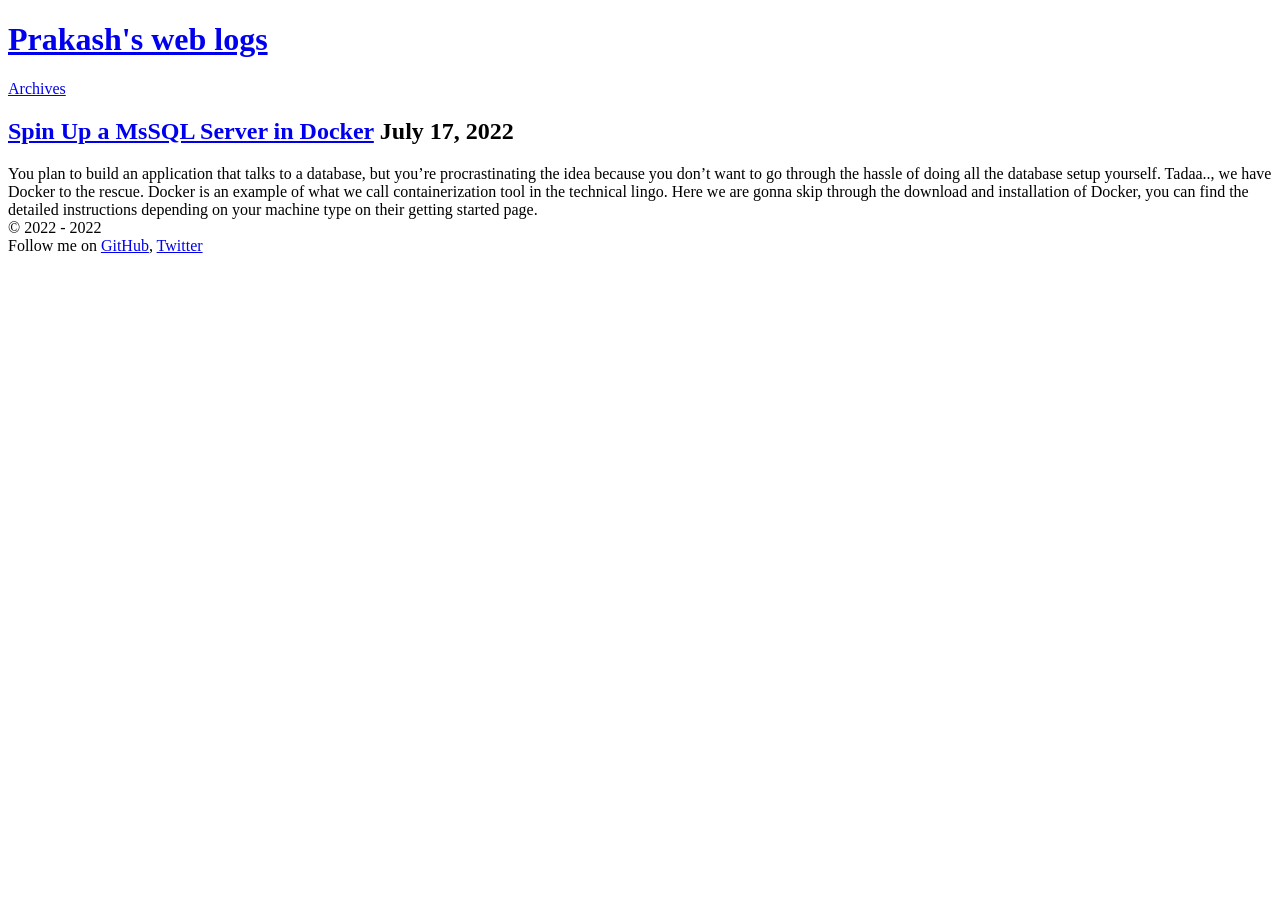
<file: myblog/public/index.html>
<!DOCTYPE html>
<html lang="en">

<head>
	<meta name="generator" content="Hugo 0.101.0" />
  <meta charset="UTF-8">
  <meta name="viewport" content="width=device-width, initial-scale=1.0">
  <meta http-equiv="X-UA-Compatible" content="ie=edge">

  
  <meta name="author" content="Prakash Dubey">

  
  
  <meta name="description" content="an example site for hugo theme TeXify">
  

  
  <link rel="icon" href="https://prakashblogs.github.io/blog/favicon.ico">

  
  
  <meta name="keywords" content=" hugo  latex  theme ">
  

  
  

  
  <meta property="og:title" content="Prakash&#39;s web logs" />
<meta property="og:description" content="an example site for hugo theme TeXify" />
<meta property="og:type" content="website" />
<meta property="og:url" content="https://prakashblogs.github.io/blog/" />



  
  <link rel="canonical" href="https://prakashblogs.github.io/blog/">

  
  
  <link rel="alternate" type="application/rss+xml" href="https://prakashblogs.github.io/blog/index.xml" title="Prakash's web logs" />
  
  <meta itemprop="name" content="Prakash&#39;s web logs">
<meta itemprop="description" content="an example site for hugo theme TeXify">

  
  <link media="screen" rel="stylesheet" href='https://prakashblogs.github.io/blog/css/common.css'>
  <link media="screen" rel="stylesheet" href='https://prakashblogs.github.io/blog/css/content.css'>

  
  
  <title>Prakash&#39;s web logs</title>
  

  
  <meta name="twitter:card" content="summary"/>
<meta name="twitter:title" content="Prakash&#39;s web logs"/>
<meta name="twitter:description" content="an example site for hugo theme TeXify"/>


  
<link rel="stylesheet" href='https://prakashblogs.github.io/blog/css/index.css'>

</head>

<body>
  <div id="wrapper">
    <header id="header">
  <h1>
    <a href="https://prakashblogs.github.io/blog">Prakash&#39;s web logs</a>
  </h1>

  <nav>
    
    <span class="nav-bar-item">
      <a class="link" href="/blog/post/">Archives</a>
    </span>
    
  </nav>
</header>

    
<main id="main" class="index">
  
  
  <div class="post">
    <h2>
      <a href="https://prakashblogs.github.io/blog/post/spin-up-a-mssql-server-in-docker/">Spin Up a MsSQL Server in Docker</a>
      <time>July 17, 2022</time>
    </h2>
    
    <div class="content">
      
      You plan to build an application that talks to a database, but you&rsquo;re procrastinating the idea because you don&rsquo;t want to go through the hassle of doing all the database setup yourself.
Tadaa.., we have Docker to the rescue. Docker is an example of what we call containerization tool in the technical lingo. Here we are gonna skip through the download and installation of Docker, you can find the detailed instructions depending on your machine type on their getting started page.
      
    </div>
  </div>
  
  
</main>

    <footer id="footer">
  <div>
    <span>© 2022</span> -
    <span>2022</span>
  </div>

  <div class="footnote">
    <span>Follow me on <a class=link href=https://github.com/rpeb>GitHub</a>,
<a class=link href=https://twitter.com/__prakashdubey>Twitter</a>

</span>
  </div>
</footer>

  </div>

  
  

  
  

  
  

</body>

</html>
</file>
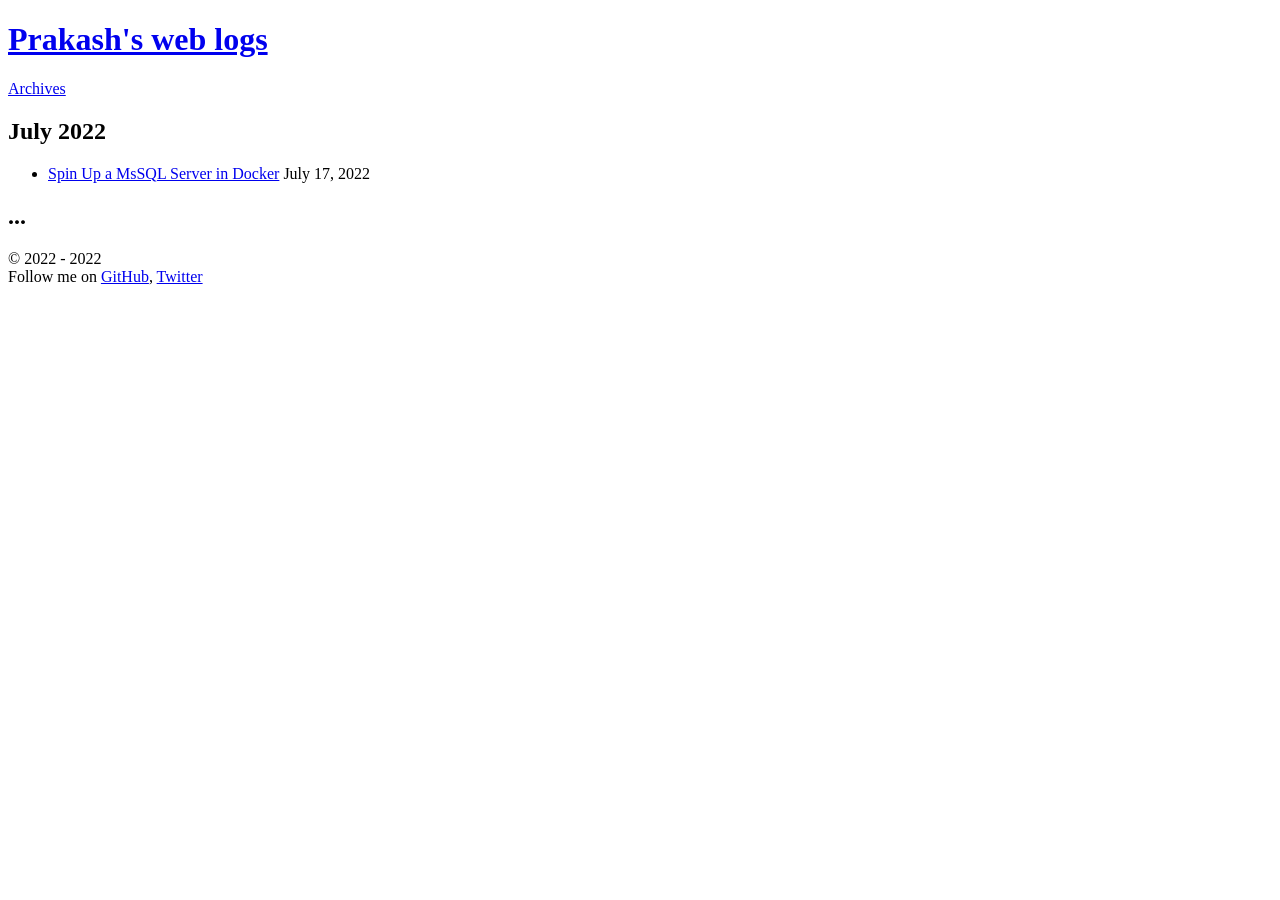
<file: myblog/public/post/index.html>
<!DOCTYPE html>
<html lang="en">

<head>
  <meta charset="UTF-8">
  <meta name="viewport" content="width=device-width, initial-scale=1.0">
  <meta http-equiv="X-UA-Compatible" content="ie=edge">

  
  <meta name="author" content="Prakash Dubey">

  
  
  <meta name="description" content="an example site for hugo theme TeXify">
  

  
  <link rel="icon" href="https://prakashblogs.github.io/blog/favicon.ico">

  
  
  <meta name="keywords" content=" hugo  latex  theme ">
  

  
  

  
  <meta property="og:title" content="Posts" />
<meta property="og:description" content="an example site for hugo theme TeXify" />
<meta property="og:type" content="website" />
<meta property="og:url" content="https://prakashblogs.github.io/blog/post/" />



  
  <link rel="canonical" href="https://prakashblogs.github.io/blog/post/">

  
  
  <link rel="alternate" type="application/rss+xml" href="https://prakashblogs.github.io/blog/post/index.xml" title="Prakash's web logs" />
  
  <meta itemprop="name" content="Posts">
<meta itemprop="description" content="an example site for hugo theme TeXify">

  
  <link media="screen" rel="stylesheet" href='https://prakashblogs.github.io/blog/css/common.css'>
  <link media="screen" rel="stylesheet" href='https://prakashblogs.github.io/blog/css/content.css'>

  
  
  <title>Posts - Prakash&#39;s web logs</title>
  

  
  <meta name="twitter:card" content="summary"/>
<meta name="twitter:title" content="Posts"/>
<meta name="twitter:description" content="an example site for hugo theme TeXify"/>


  
<link rel="stylesheet" href='https://prakashblogs.github.io/blog/css/list.css'>

</head>

<body>
  <div id="wrapper">
    <header id="header">
  <h1>
    <a href="https://prakashblogs.github.io/blog">Prakash&#39;s web logs</a>
  </h1>

  <nav>
    
    <span class="nav-bar-item">
      <a class="link" href="/blog/post/">Archives</a>
    </span>
    
  </nav>
</header>

    
<main id="main" class="archive">
  
  
  <div class="post-group">
    <h2>July 2022</h2>
    <ul>
      
      <li>
        <a class="link" href="/blog/post/spin-up-a-mssql-server-in-docker/">Spin Up a MsSQL Server in Docker</a>
        <time>July 17, 2022</time>
      </li>
      
    </ul>
  </div>
  
  <div class="post-group">
    <h2>...</h2>
  </div>
</main>

    <footer id="footer">
  <div>
    <span>© 2022</span> -
    <span>2022</span>
  </div>

  <div class="footnote">
    <span>Follow me on <a class=link href=https://github.com/rpeb>GitHub</a>,
<a class=link href=https://twitter.com/__prakashdubey>Twitter</a>

</span>
  </div>
</footer>

  </div>

  
  

  
  

  
  

</body>

</html>
</file>
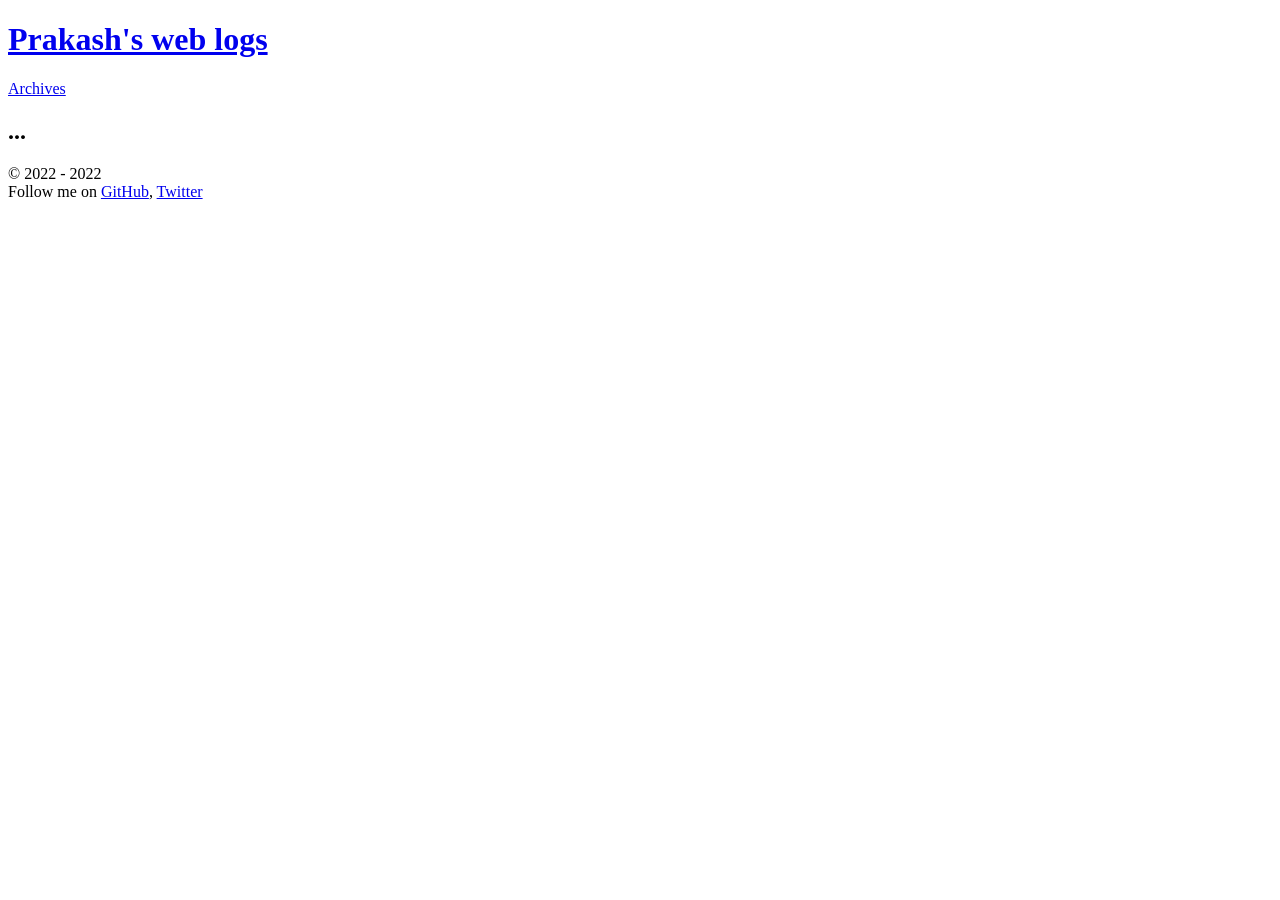
<file: myblog/public/series/index.html>
<!DOCTYPE html>
<html lang="en">

<head>
  <meta charset="UTF-8">
  <meta name="viewport" content="width=device-width, initial-scale=1.0">
  <meta http-equiv="X-UA-Compatible" content="ie=edge">

  
  <meta name="author" content="Prakash Dubey">

  
  
  <meta name="description" content="an example site for hugo theme TeXify">
  

  
  <link rel="icon" href="https://prakashblogs.github.io/blog/favicon.ico">

  
  
  <meta name="keywords" content=" hugo  latex  theme ">
  

  
  

  
  <meta property="og:title" content="Series" />
<meta property="og:description" content="an example site for hugo theme TeXify" />
<meta property="og:type" content="website" />
<meta property="og:url" content="https://prakashblogs.github.io/blog/series/" />



  
  <link rel="canonical" href="https://prakashblogs.github.io/blog/series/">

  
  
  <link rel="alternate" type="application/rss+xml" href="https://prakashblogs.github.io/blog/series/index.xml" title="Prakash's web logs" />
  
  <meta itemprop="name" content="Series">
<meta itemprop="description" content="an example site for hugo theme TeXify">

  
  <link media="screen" rel="stylesheet" href='https://prakashblogs.github.io/blog/css/common.css'>
  <link media="screen" rel="stylesheet" href='https://prakashblogs.github.io/blog/css/content.css'>

  
  
  <title>Series - Prakash&#39;s web logs</title>
  

  
  <meta name="twitter:card" content="summary"/>
<meta name="twitter:title" content="Series"/>
<meta name="twitter:description" content="an example site for hugo theme TeXify"/>


  
<link rel="stylesheet" href='https://prakashblogs.github.io/blog/css/list.css'>

</head>

<body>
  <div id="wrapper">
    <header id="header">
  <h1>
    <a href="https://prakashblogs.github.io/blog">Prakash&#39;s web logs</a>
  </h1>

  <nav>
    
    <span class="nav-bar-item">
      <a class="link" href="/blog/post/">Archives</a>
    </span>
    
  </nav>
</header>

    
<main id="main" class="archive">
  
  
  <div class="post-group">
    <h2>...</h2>
  </div>
</main>

    <footer id="footer">
  <div>
    <span>© 2022</span> -
    <span>2022</span>
  </div>

  <div class="footnote">
    <span>Follow me on <a class=link href=https://github.com/rpeb>GitHub</a>,
<a class=link href=https://twitter.com/__prakashdubey>Twitter</a>

</span>
  </div>
</footer>

  </div>

  
  

  
  

  
  

</body>

</html>
</file>
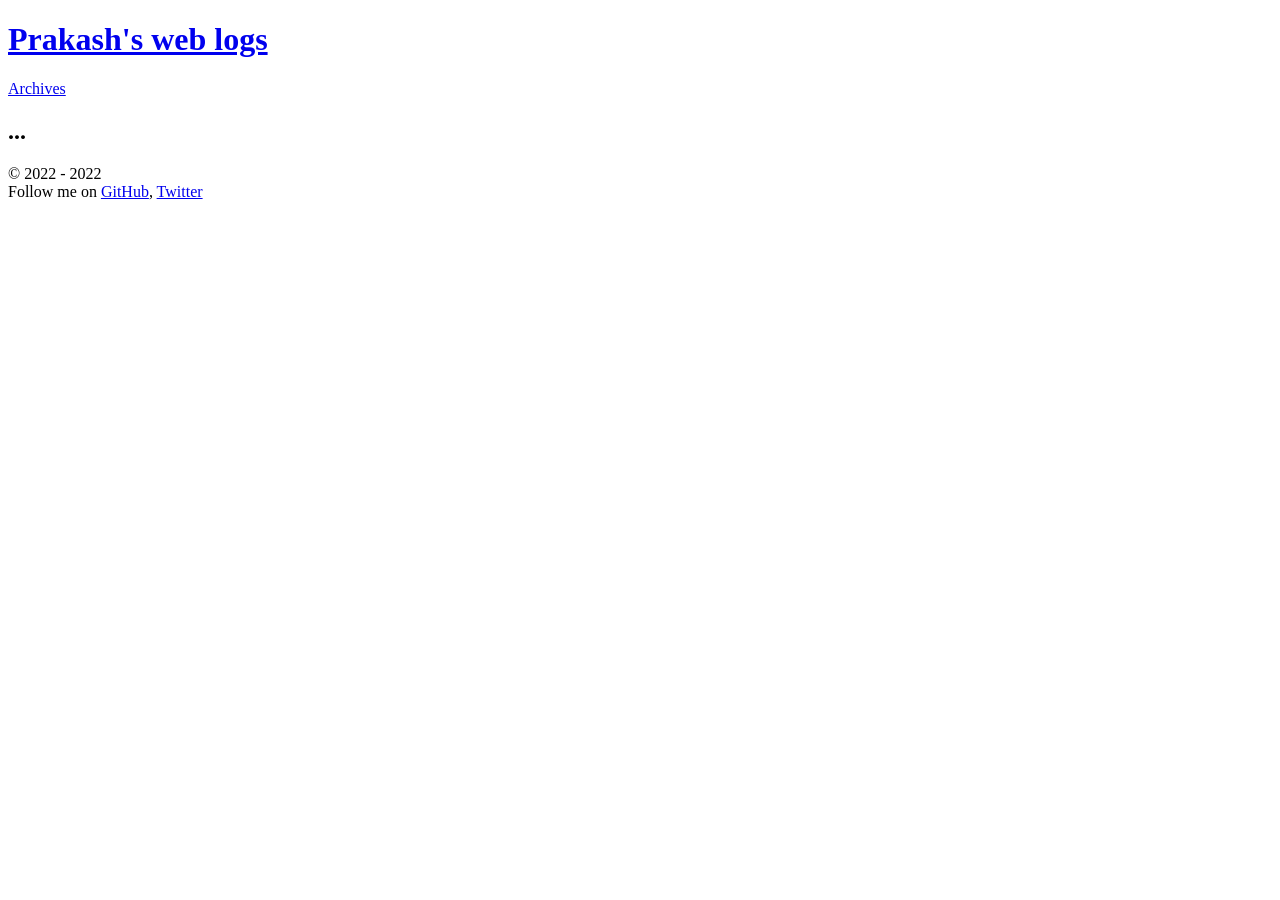
<file: myblog/public/tags/index.html>
<!DOCTYPE html>
<html lang="en">

<head>
  <meta charset="UTF-8">
  <meta name="viewport" content="width=device-width, initial-scale=1.0">
  <meta http-equiv="X-UA-Compatible" content="ie=edge">

  
  <meta name="author" content="Prakash Dubey">

  
  
  <meta name="description" content="an example site for hugo theme TeXify">
  

  
  <link rel="icon" href="https://prakashblogs.github.io/blog/favicon.ico">

  
  
  <meta name="keywords" content=" hugo  latex  theme ">
  

  
  

  
  <meta property="og:title" content="Tags" />
<meta property="og:description" content="an example site for hugo theme TeXify" />
<meta property="og:type" content="website" />
<meta property="og:url" content="https://prakashblogs.github.io/blog/tags/" />



  
  <link rel="canonical" href="https://prakashblogs.github.io/blog/tags/">

  
  
  <link rel="alternate" type="application/rss+xml" href="https://prakashblogs.github.io/blog/tags/index.xml" title="Prakash's web logs" />
  
  <meta itemprop="name" content="Tags">
<meta itemprop="description" content="an example site for hugo theme TeXify">

  
  <link media="screen" rel="stylesheet" href='https://prakashblogs.github.io/blog/css/common.css'>
  <link media="screen" rel="stylesheet" href='https://prakashblogs.github.io/blog/css/content.css'>

  
  
  <title>Tags - Prakash&#39;s web logs</title>
  

  
  <meta name="twitter:card" content="summary"/>
<meta name="twitter:title" content="Tags"/>
<meta name="twitter:description" content="an example site for hugo theme TeXify"/>


  
<link rel="stylesheet" href='https://prakashblogs.github.io/blog/css/list.css'>

</head>

<body>
  <div id="wrapper">
    <header id="header">
  <h1>
    <a href="https://prakashblogs.github.io/blog">Prakash&#39;s web logs</a>
  </h1>

  <nav>
    
    <span class="nav-bar-item">
      <a class="link" href="/blog/post/">Archives</a>
    </span>
    
  </nav>
</header>

    
<main id="main" class="archive">
  
  
  <div class="post-group">
    <h2>...</h2>
  </div>
</main>

    <footer id="footer">
  <div>
    <span>© 2022</span> -
    <span>2022</span>
  </div>

  <div class="footnote">
    <span>Follow me on <a class=link href=https://github.com/rpeb>GitHub</a>,
<a class=link href=https://twitter.com/__prakashdubey>Twitter</a>

</span>
  </div>
</footer>

  </div>

  
  

  
  

  
  

</body>

</html>
</file>
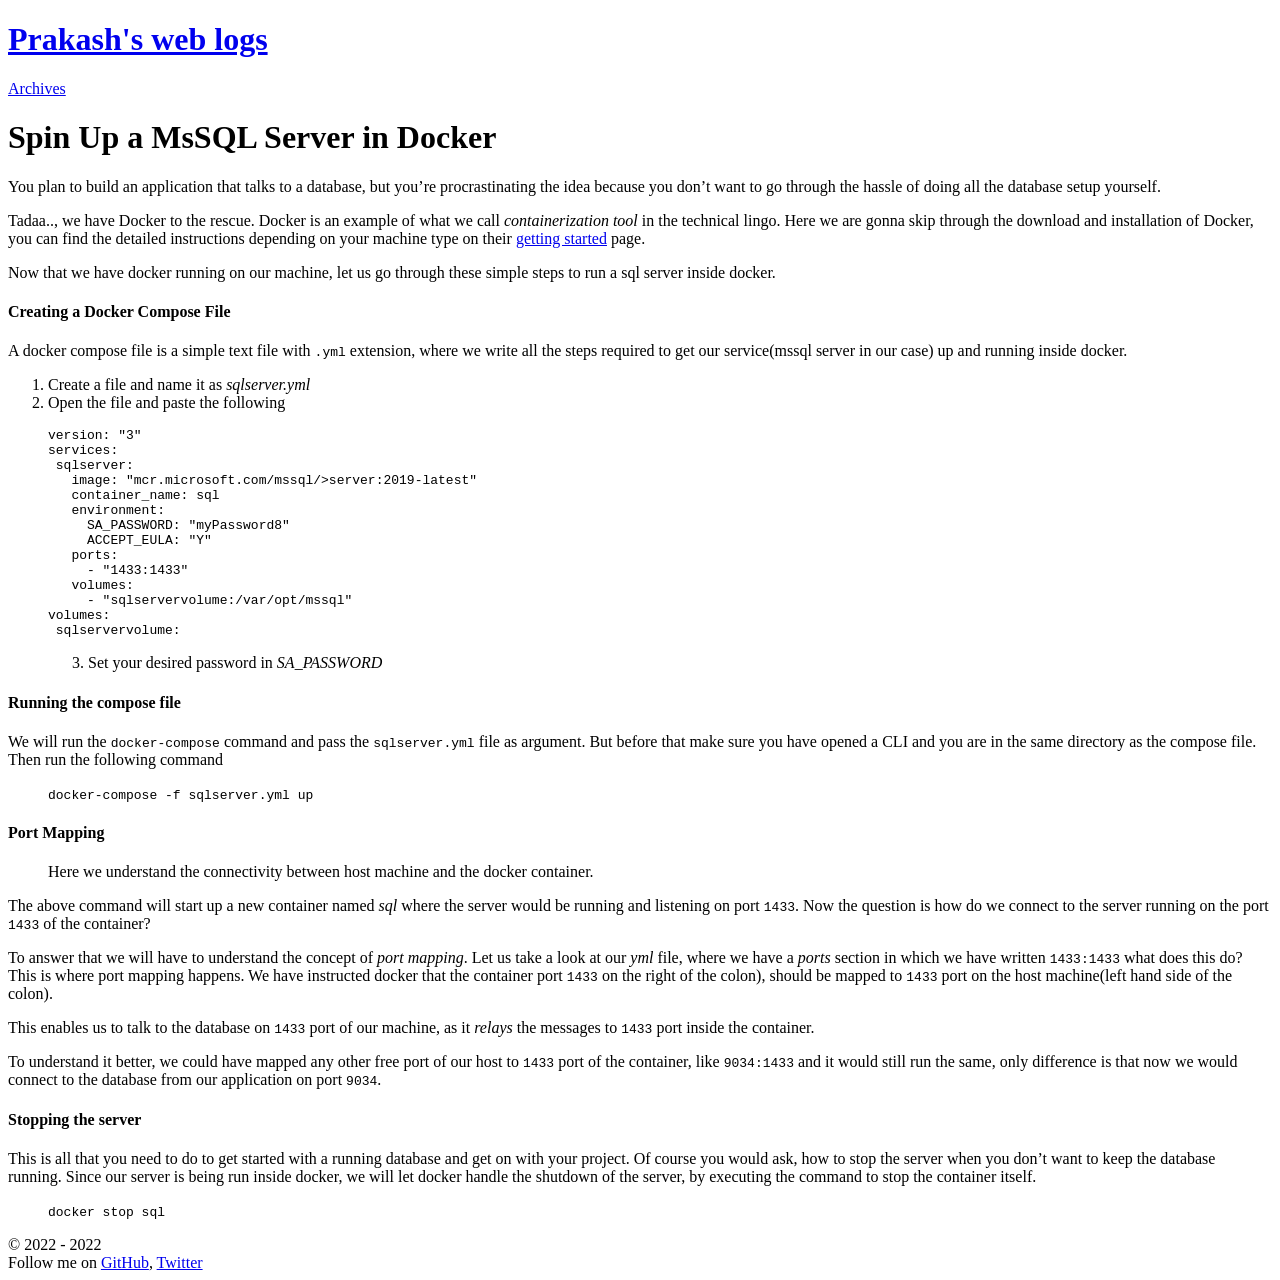
<file: myblog/public/post/spin-up-a-mssql-server-in-docker/index.html>
<!DOCTYPE html>
<html lang="en">

<head>
  <meta charset="UTF-8">
  <meta name="viewport" content="width=device-width, initial-scale=1.0">
  <meta http-equiv="X-UA-Compatible" content="ie=edge">

  
  <meta name="author" content="Prakash Dubey">

  
  
  <meta name="description" content="You plan to build an application that talks to a database, but you&rsquo;re procrastinating the idea because you don&rsquo;t want to go through the hassle of doing all the database setup yourself.
Tadaa.., we have Docker to the rescue. Docker is an example of what we call containerization tool in the technical lingo. Here we are gonna skip through the download and installation of Docker, you can find the detailed instructions depending on your machine type on their getting started page.">
  

  
  <link rel="icon" href="https://prakashblogs.github.io/blog/favicon.ico">

  
  
  <meta name="keywords" content=" hugo  latex  theme ">
  

  
  

  
  <meta property="og:title" content="Spin Up a MsSQL Server in Docker" />
<meta property="og:description" content="You plan to build an application that talks to a database, but you&rsquo;re procrastinating the idea because you don&rsquo;t want to go through the hassle of doing all the database setup yourself.
Tadaa.., we have Docker to the rescue. Docker is an example of what we call containerization tool in the technical lingo. Here we are gonna skip through the download and installation of Docker, you can find the detailed instructions depending on your machine type on their getting started page." />
<meta property="og:type" content="article" />
<meta property="og:url" content="https://prakashblogs.github.io/blog/post/spin-up-a-mssql-server-in-docker/" /><meta property="article:section" content="post" />
<meta property="article:published_time" content="2022-07-17T23:36:54+05:30" />
<meta property="article:modified_time" content="2022-07-17T23:36:54+05:30" />



  
  <link rel="canonical" href="https://prakashblogs.github.io/blog/post/spin-up-a-mssql-server-in-docker/">

  
  
  <meta itemprop="name" content="Spin Up a MsSQL Server in Docker">
<meta itemprop="description" content="You plan to build an application that talks to a database, but you&rsquo;re procrastinating the idea because you don&rsquo;t want to go through the hassle of doing all the database setup yourself.
Tadaa.., we have Docker to the rescue. Docker is an example of what we call containerization tool in the technical lingo. Here we are gonna skip through the download and installation of Docker, you can find the detailed instructions depending on your machine type on their getting started page."><meta itemprop="datePublished" content="2022-07-17T23:36:54+05:30" />
<meta itemprop="dateModified" content="2022-07-17T23:36:54+05:30" />
<meta itemprop="wordCount" content="504">
<meta itemprop="keywords" content="" />

  
  <link media="screen" rel="stylesheet" href='https://prakashblogs.github.io/blog/css/common.css'>
  <link media="screen" rel="stylesheet" href='https://prakashblogs.github.io/blog/css/content.css'>

  
  
  <title>Spin Up a MsSQL Server in Docker - Prakash&#39;s web logs</title>
  

  
  <meta name="twitter:card" content="summary"/>
<meta name="twitter:title" content="Spin Up a MsSQL Server in Docker"/>
<meta name="twitter:description" content="You plan to build an application that talks to a database, but you&rsquo;re procrastinating the idea because you don&rsquo;t want to go through the hassle of doing all the database setup yourself.
Tadaa.., we have Docker to the rescue. Docker is an example of what we call containerization tool in the technical lingo. Here we are gonna skip through the download and installation of Docker, you can find the detailed instructions depending on your machine type on their getting started page."/>


  
<link rel="stylesheet" href='https://prakashblogs.github.io/blog/css/single.css'>

</head>

<body>
  <div id="wrapper">
    <header id="header">
  <h1>
    <a href="https://prakashblogs.github.io/blog">Prakash&#39;s web logs</a>
  </h1>

  <nav>
    
    <span class="nav-bar-item">
      <a class="link" href="/blog/post/">Archives</a>
    </span>
    
  </nav>
</header>

    
<main id="main" class="post">
  
  
  <h1>Spin Up a MsSQL Server in Docker</h1>
  
  
  <article class="content">
    
    <p>You plan to build an application that talks to a database, but you&rsquo;re procrastinating the idea because you don&rsquo;t want to go through the hassle of doing all the database setup yourself.</p>
<p>Tadaa.., we have Docker to the rescue. Docker is an example of what we call <em>containerization tool</em> in the technical lingo. Here we are gonna skip through the download and installation of Docker, you can find the detailed instructions depending on your machine type on their <a href="https://www.docker.com/get-started/">getting started</a> page.</p>
<p>Now that we have docker running on our machine, let us go through these simple steps to run a sql server inside docker.</p>
<h4 id="creating-a-docker-compose-file">Creating a Docker Compose File</h4>
<p>A docker compose file is a simple text file with <code>.yml</code> extension, where we write all the steps required to get our service(mssql server in our case) up and running inside docker.</p>
<ol>
<li>Create a file and name it as <em>sqlserver.yml</em></li>
<li>Open the file and paste the following</li>
</ol>
<blockquote>
<pre tabindex="0"><code>version: &#34;3&#34;
services:
 sqlserver:
   image: &#34;mcr.microsoft.com/mssql/&gt;server:2019-latest&#34;
   container_name: sql
   environment:
     SA_PASSWORD: &#34;myPassword8&#34;
     ACCEPT_EULA: &#34;Y&#34;
   ports:
     - &#34;1433:1433&#34;
   volumes:
     - &#34;sqlservervolume:/var/opt/mssql&#34;
volumes:
 sqlservervolume:
</code></pre><ol start="3">
<li>Set your desired password in <em>SA_PASSWORD</em></li>
</ol>
</blockquote>
<h4 id="running-the-compose-file">Running the compose file</h4>
<p>We will run the <code>docker-compose</code> command and pass the <code>sqlserver.yml</code> file as argument.
But before that make sure you have opened a CLI and you are in the same directory as the compose file. Then run the following command</p>
<blockquote>
<p><code>docker-compose -f sqlserver.yml up</code></p>
</blockquote>
<h4 id="port-mapping">Port Mapping</h4>
<blockquote>
<p>Here we understand the connectivity between host machine and the docker container.</p>
</blockquote>
<p>The above command will start up a new container named <em>sql</em> where the server would be running and listening on port <code>1433</code>. Now the question is how do we connect to the server running on the port <code>1433</code> of the container?</p>
<p>To answer that we will have to understand the concept of <em>port mapping</em>. Let us take a look at our <em>yml</em> file, where we have a <em>ports</em> section in which we have written <code>1433:1433</code> what does this do?
This is where port mapping happens. We have instructed docker that the container port <code>1433</code> on the right of the colon), should be mapped to <code>1433</code> port on the host machine(left hand side of the colon).</p>
<p>This enables us to talk to the database on <code>1433</code> port of our machine, as it <em>relays</em> the messages to <code>1433</code> port inside the container.</p>
<p>To understand it better, we could have mapped any other free port of our host to <code>1433</code> port of the container, like <code>9034:1433</code> and it would still run the same, only difference is that now we would connect to the database from our application on port <code>9034</code>.</p>
<h4 id="stopping-the-server">Stopping the server</h4>
<p>This is all that you need to do to get started with a running database and get on with your project. Of course you would ask, how to stop the server when you don&rsquo;t want to keep the database running. Since our server is being run inside docker, we will let docker handle the shutdown of the server, by executing the command to stop the container itself.</p>
<blockquote>
<p><code>docker stop sql</code></p>
</blockquote>

    
  </article>
  <div class="paginator">
    
    <a></a>
    
    
    <a></a>
    
  </div>
  <div class="comment">
    
    
    
    
    
    
  </div>
  
</main>

    <footer id="footer">
  <div>
    <span>© 2022</span> -
    <span>2022</span>
  </div>

  <div class="footnote">
    <span>Follow me on <a class=link href=https://github.com/rpeb>GitHub</a>,
<a class=link href=https://twitter.com/__prakashdubey>Twitter</a>

</span>
  </div>
</footer>

  </div>

  
  

  
  

  
  

</body>

</html>
</file>
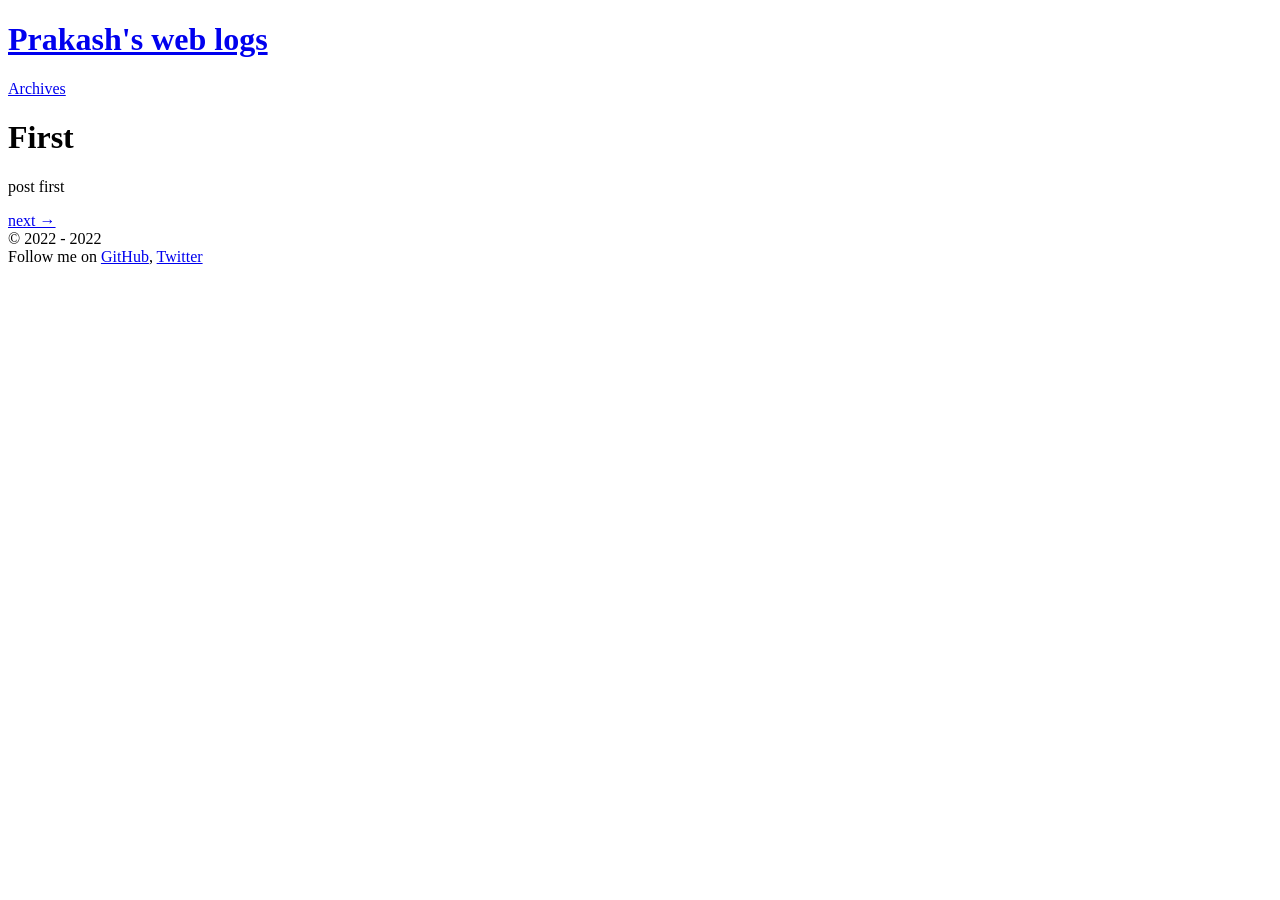
<file: myblog/public/blog/post/first/index.html>
<!DOCTYPE html>
<html lang="en">

<head>
  <meta charset="UTF-8">
  <meta name="viewport" content="width=device-width, initial-scale=1.0">
  <meta http-equiv="X-UA-Compatible" content="ie=edge">

  
  <meta name="author" content="Prakash Dubey">

  
  
  <meta name="description" content="post first">
  

  
  <link rel="icon" href="https://prakashblogs.github.io/favicon.ico">

  
  
  <meta name="keywords" content=" hugo  latex  theme ">
  

  
  

  
  <meta property="og:title" content="First" />
<meta property="og:description" content="post first" />
<meta property="og:type" content="article" />
<meta property="og:url" content="https://prakashblogs.github.io/post/first/" /><meta property="article:section" content="post" />
<meta property="article:published_time" content="2022-07-17T20:45:04+05:30" />
<meta property="article:modified_time" content="2022-07-17T20:45:04+05:30" />



  
  <link rel="canonical" href="https://prakashblogs.github.io/post/first/">

  
  
  <meta itemprop="name" content="First">
<meta itemprop="description" content="post first"><meta itemprop="datePublished" content="2022-07-17T20:45:04+05:30" />
<meta itemprop="dateModified" content="2022-07-17T20:45:04+05:30" />
<meta itemprop="wordCount" content="2">
<meta itemprop="keywords" content="" />

  
  <link media="screen" rel="stylesheet" href='https://prakashblogs.github.io/css/common.css'>
  <link media="screen" rel="stylesheet" href='https://prakashblogs.github.io/css/content.css'>

  
  
  <title>First - Prakash&#39;s web logs</title>
  

  
  <meta name="twitter:card" content="summary"/>
<meta name="twitter:title" content="First"/>
<meta name="twitter:description" content="post first"/>


  
<link rel="stylesheet" href='https://prakashblogs.github.io/css/single.css'>

</head>

<body>
  <div id="wrapper">
    <header id="header">
  <h1>
    <a href="https://prakashblogs.github.io">Prakash&#39;s web logs</a>
  </h1>

  <nav>
    
    <span class="nav-bar-item">
      <a class="link" href="/post/">Archives</a>
    </span>
    
  </nav>
</header>

    
<main id="main" class="post">
  
  
  <h1>First</h1>
  
  
  <article class="content">
    
    <p>post first</p>

    
  </article>
  <div class="paginator">
    
    <a></a>
    
    
    <a class="link" href="https://prakashblogs.github.io/post/second/">next →</a>
    
  </div>
  <div class="comment">
    
    
    
    
    
    
  </div>
  
</main>

    <footer id="footer">
  <div>
    <span>© 2022</span> -
    <span>2022</span>
  </div>

  <div class="footnote">
    <span>Follow me on <a class=link href=https://github.com/rpeb>GitHub</a>,
<a class=link href=https://twitter.com/__prakashdubey>Twitter</a>

</span>
  </div>
</footer>

  </div>

  
  

  
  

  
  

</body>

</html>
</file>
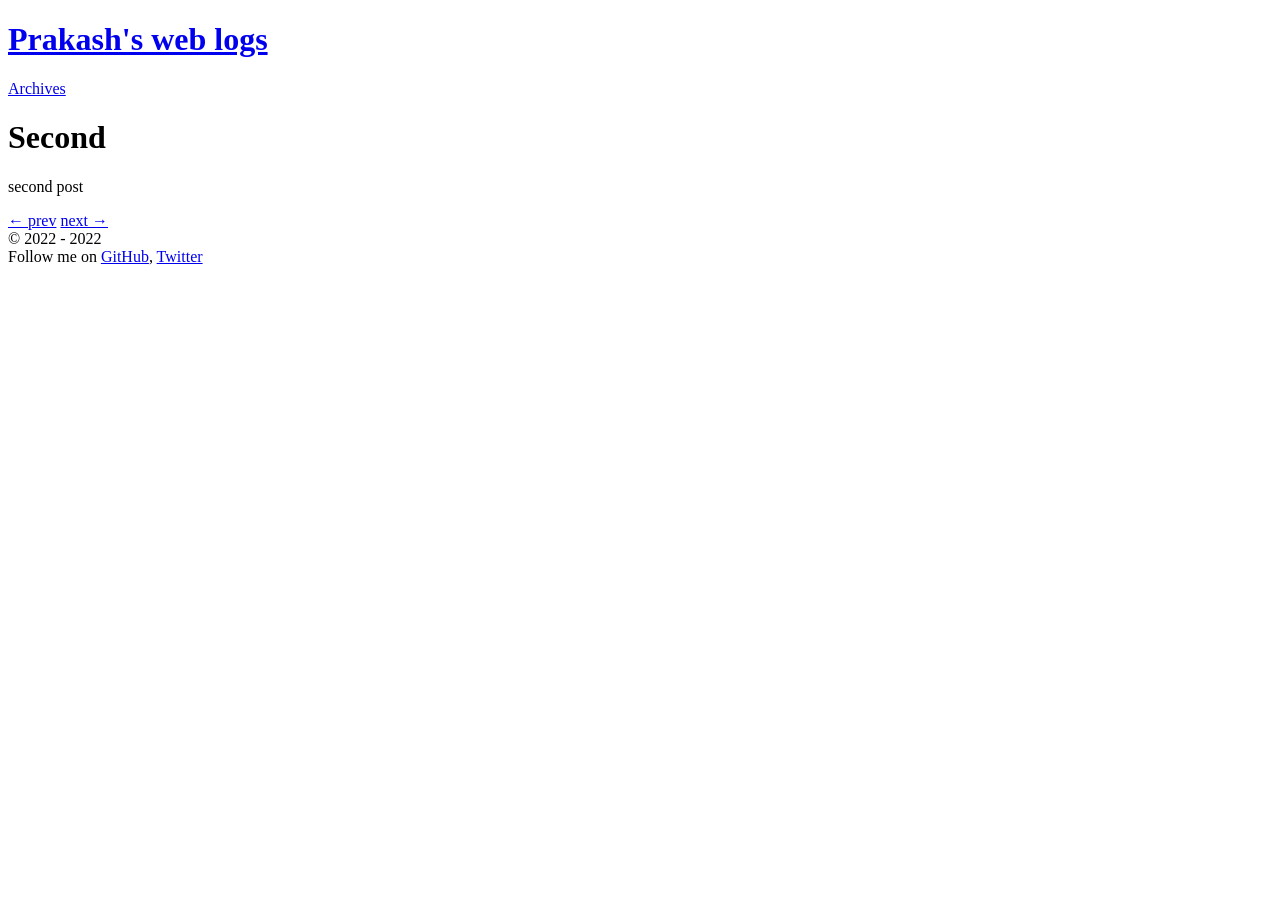
<file: myblog/public/blog/post/second/index.html>
<!DOCTYPE html>
<html lang="en">

<head>
  <meta charset="UTF-8">
  <meta name="viewport" content="width=device-width, initial-scale=1.0">
  <meta http-equiv="X-UA-Compatible" content="ie=edge">

  
  <meta name="author" content="Prakash Dubey">

  
  
  <meta name="description" content="second post">
  

  
  <link rel="icon" href="https://prakashblogs.github.io/favicon.ico">

  
  
  <meta name="keywords" content=" hugo  latex  theme ">
  

  
  

  
  <meta property="og:title" content="Second" />
<meta property="og:description" content="second post" />
<meta property="og:type" content="article" />
<meta property="og:url" content="https://prakashblogs.github.io/post/second/" /><meta property="article:section" content="post" />
<meta property="article:published_time" content="2022-07-17T20:48:51+05:30" />
<meta property="article:modified_time" content="2022-07-17T20:48:51+05:30" />



  
  <link rel="canonical" href="https://prakashblogs.github.io/post/second/">

  
  
  <meta itemprop="name" content="Second">
<meta itemprop="description" content="second post"><meta itemprop="datePublished" content="2022-07-17T20:48:51+05:30" />
<meta itemprop="dateModified" content="2022-07-17T20:48:51+05:30" />
<meta itemprop="wordCount" content="2">
<meta itemprop="keywords" content="" />

  
  <link media="screen" rel="stylesheet" href='https://prakashblogs.github.io/css/common.css'>
  <link media="screen" rel="stylesheet" href='https://prakashblogs.github.io/css/content.css'>

  
  
  <title>Second - Prakash&#39;s web logs</title>
  

  
  <meta name="twitter:card" content="summary"/>
<meta name="twitter:title" content="Second"/>
<meta name="twitter:description" content="second post"/>


  
<link rel="stylesheet" href='https://prakashblogs.github.io/css/single.css'>

</head>

<body>
  <div id="wrapper">
    <header id="header">
  <h1>
    <a href="https://prakashblogs.github.io">Prakash&#39;s web logs</a>
  </h1>

  <nav>
    
    <span class="nav-bar-item">
      <a class="link" href="/post/">Archives</a>
    </span>
    
  </nav>
</header>

    
<main id="main" class="post">
  
  
  <h1>Second</h1>
  
  
  <article class="content">
    
    <p>second post</p>

    
  </article>
  <div class="paginator">
    
    <a class="link" href="https://prakashblogs.github.io/post/first/">← prev</a>
    
    
    <a class="link" href="https://prakashblogs.github.io/post/spin-up-a-mssql-server-in-docker/">next →</a>
    
  </div>
  <div class="comment">
    
    
    
    
    
    
  </div>
  
</main>

    <footer id="footer">
  <div>
    <span>© 2022</span> -
    <span>2022</span>
  </div>

  <div class="footnote">
    <span>Follow me on <a class=link href=https://github.com/rpeb>GitHub</a>,
<a class=link href=https://twitter.com/__prakashdubey>Twitter</a>

</span>
  </div>
</footer>

  </div>

  
  

  
  

  
  

</body>

</html>
</file>
